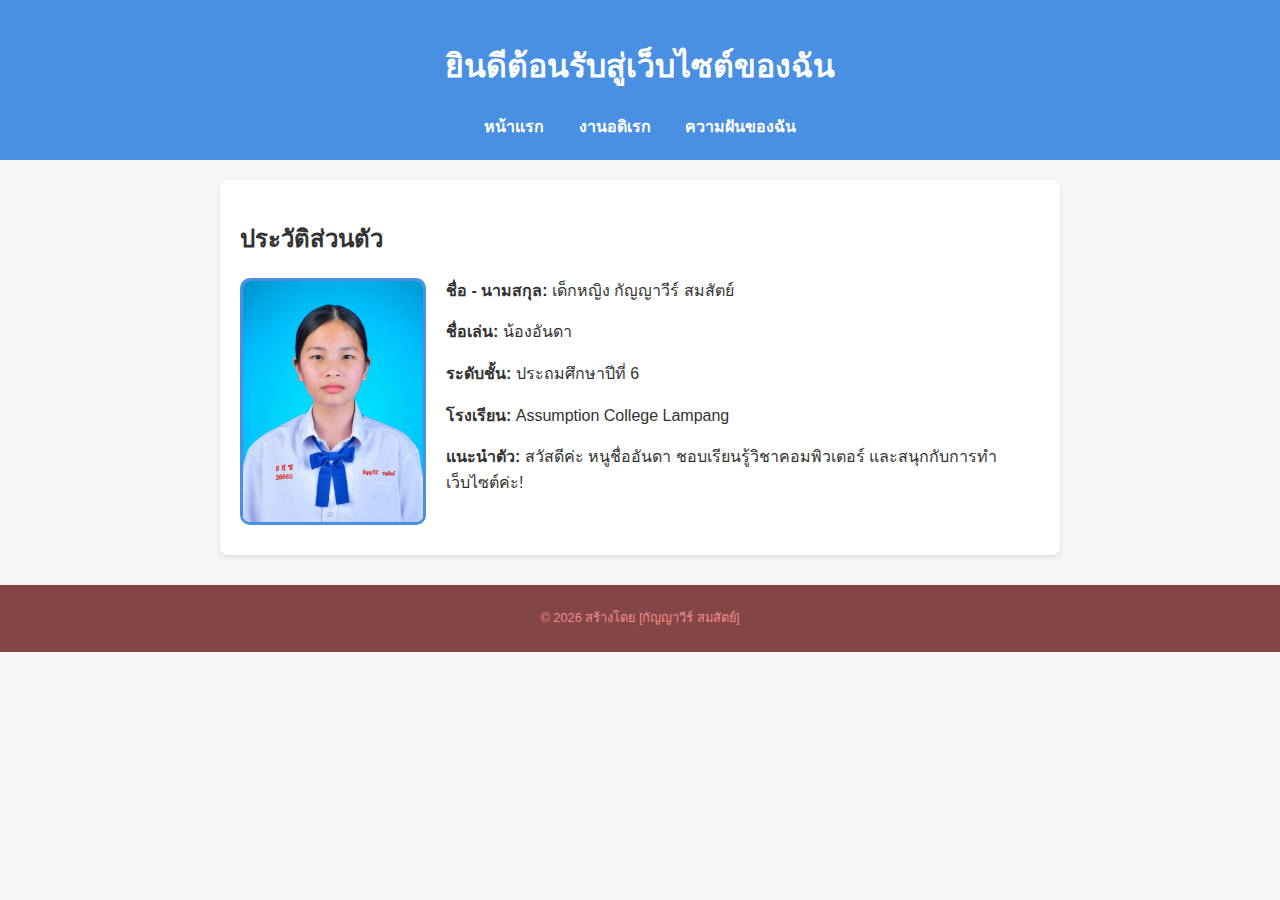
<file: index.html>
<!DOCTYPE html>
<html lang="th">
<head>
<meta charset="UTF-8">
<title>ประวัติส่วนตัวของฉัน</title>
<link rel="stylesheet" href="style.css">
</head>

<body>
<header>
<h1>ยินดีต้อนรับสู่เว็บไซต์ของฉัน</h1>
<nav>
<a href="index.html">หน้าแรก</a>
<a href="hobby.html">งานอดิเรก</a>
<a href="skill.html">ความฝันของฉัน</a>
</nav>
</header>

<section class="content">
<h2>ประวัติส่วนตัว</h2>
<img src="images/1749608641K1q4IDAEqT.JPG" alt="รูปของฉัน" class="profile-img">

<p><strong>ชื่อ - นามสกุล:</strong> เด็กหญิง กัญญาวีร์ สมสัตย์</p>
<p><strong>ชื่อเล่น:</strong> น้องอันดา</p>
<p><strong>ระดับชั้น:</strong> ประถมศึกษาปีที่ 6</p>
<p><strong>โรงเรียน:</strong> Assumption College Lampang</p>
<p><strong>แนะนำตัว:</strong> สวัสดีค่ะ หนูชื่ออันดา ชอบเรียนรู้วิชาคอมพิวเตอร์ และสนุกกับการทำเว็บไซต์ค่ะ!</p>

</section>

<footer>
<p>© 2026 สร้างโดย [กัญญาวีร์ สมสัตย์]</p>
</footer>

</body>
</html>
</file>
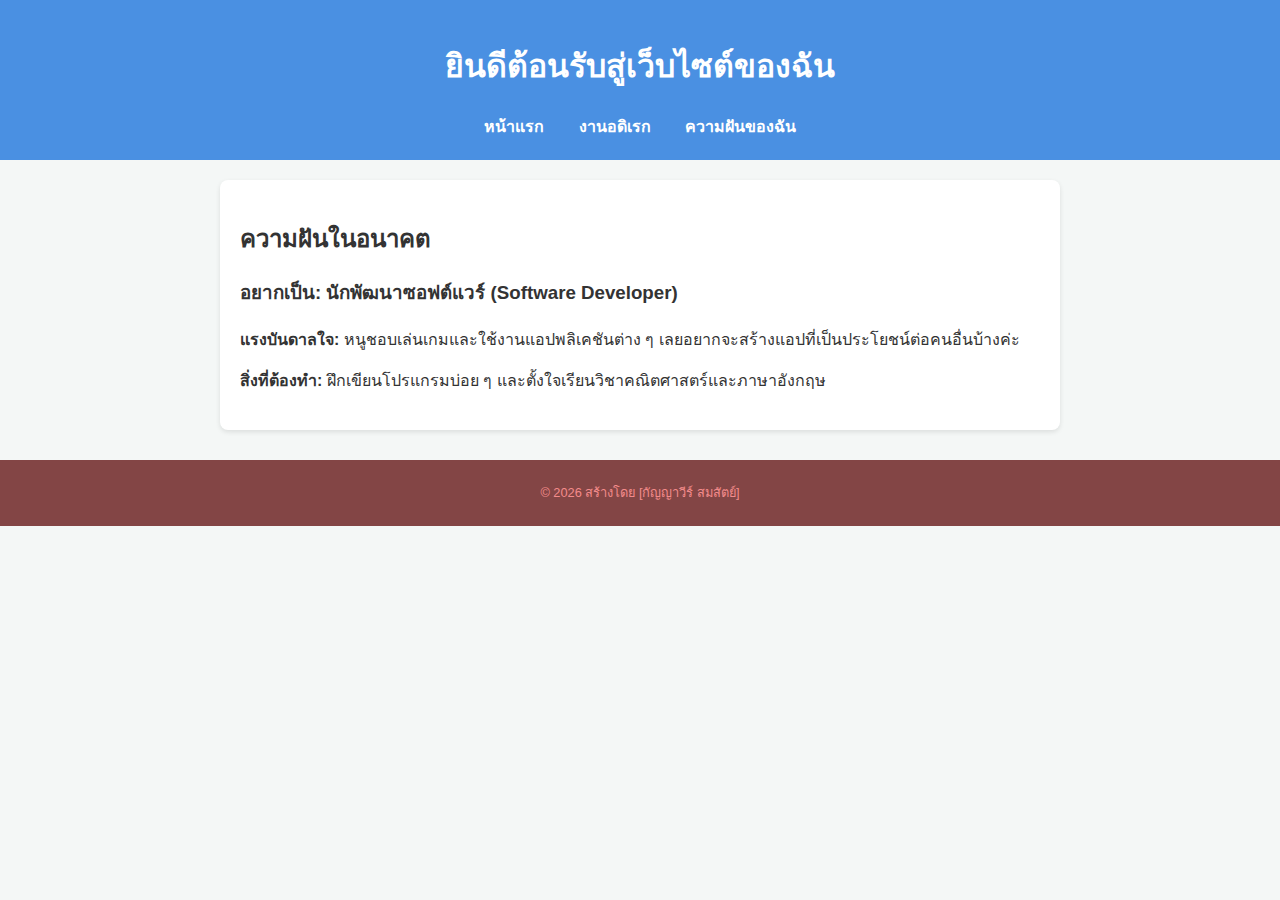
<file: skill.html>
<!DOCTYPE html>
<html lang="th">
<head>
<meta charset="UTF-8">
<title>ประวัติส่วนตัวของฉัน</title>
<link rel="stylesheet" href="style.css">
</head>

<body>
<header>
<h1>ยินดีต้อนรับสู่เว็บไซต์ของฉัน</h1>
<nav>
<a href="index.html">หน้าแรก</a>
<a href="hobby.html">งานอดิเรก</a>
<a href="skill.html">ความฝันของฉัน</a>
</nav>
</header>

<section class="content">
<h2>ความฝันในอนาคต</h2>

<div class="dream-box">
<h3>อยากเป็น: นักพัฒนาซอฟต์แวร์ (Software Developer)</h3>

<p><strong>แรงบันดาลใจ:</strong> หนูชอบเล่นเกมและใช้งานแอปพลิเคชันต่าง ๆ 
เลยอยากจะสร้างแอปที่เป็นประโยชน์ต่อคนอื่นบ้างค่ะ</p>

<p><strong>สิ่งที่ต้องทำ:</strong> ฝึกเขียนโปรแกรมบ่อย ๆ 
และตั้งใจเรียนวิชาคณิตศาสตร์และภาษาอังกฤษ</p>
</div>

</section>

<footer>
<p>© 2026 สร้างโดย [กัญญาวีร์ สมสัตย์]</p>
</footer>

</body>
</html>
</file>
<file: style.css>
/* กำหนดฟอนต์และพื้นหลัง */
body {
    font-family: 'Segoe UI', Tahoma, Geneva, Verdana, sans-serif;
    line-height: 1.6;
    margin: 0;
    padding: 0;
    background-color: #f4f7f6; /* พื้นหลังสีเทาอ่อน สบายตา */
    color: #333;
}

/* ส่วนหัวและเมนู */
header {
    background-color: #4A90E2; /* สีฟ้าสะอาดตา */
    color: white;
    padding: 20px;
    text-align: center;
}

nav {
    margin-top: 10px;
}

nav a {
    color: white; /* ตัวอักษรสีขาว */
    text-decoration: none;
    margin: 0 15px;
    font-weight: bold;
}

nav a:hover {
    text-decoration: underline;
}

/* ส่วนเนื้อหา */
.content {
    max-width: 800px;
    margin: 20px auto;
    padding: 20px;
    background: white;
    border-radius: 8px;
    box-shadow: 0 2px 5px rgba(0,0,0,0.1);
}

/* รูปโปรไฟล์ */
.profile-img {
    width: 180px;
    height: auto;
    float: left;
    margin-right: 20px;
    margin-bottom: 10px;
    border-radius: 10px; /* ถ้าอยากให้เป็นวงกลมใช้ 50% */
    border: 3px solid #4A90E2;
}

/* ป้องกันเนื้อหาล่างไหลขึ้น */
.content::after {
    content: "";
    display: table;
    clear: both;
}

/* กล่องรวมรูปงานอดิเรก */
.hobby-gallery {
    display: flex;
    flex-wrap: wrap;
    gap: 20px;
    justify-content: center;
    margin-bottom: 20px;
}

/* กล่องรูปแต่ละรูป */
.hobby-item {
    width: 200px;
    text-align: center;
}

.hobby-item img {
    width: 100%;
    height: 150px;
    object-fit: cover;
    border-radius: 8px;
    border: 2px solid #ddd;
}

/* ส่วนท้าย */
footer {
    text-align: center;
    padding: 10px;
    font-size: 0.8em;
    color: #f38b8b;
    background-color: #834545;
    margin-top: 30px;
}
</file>
